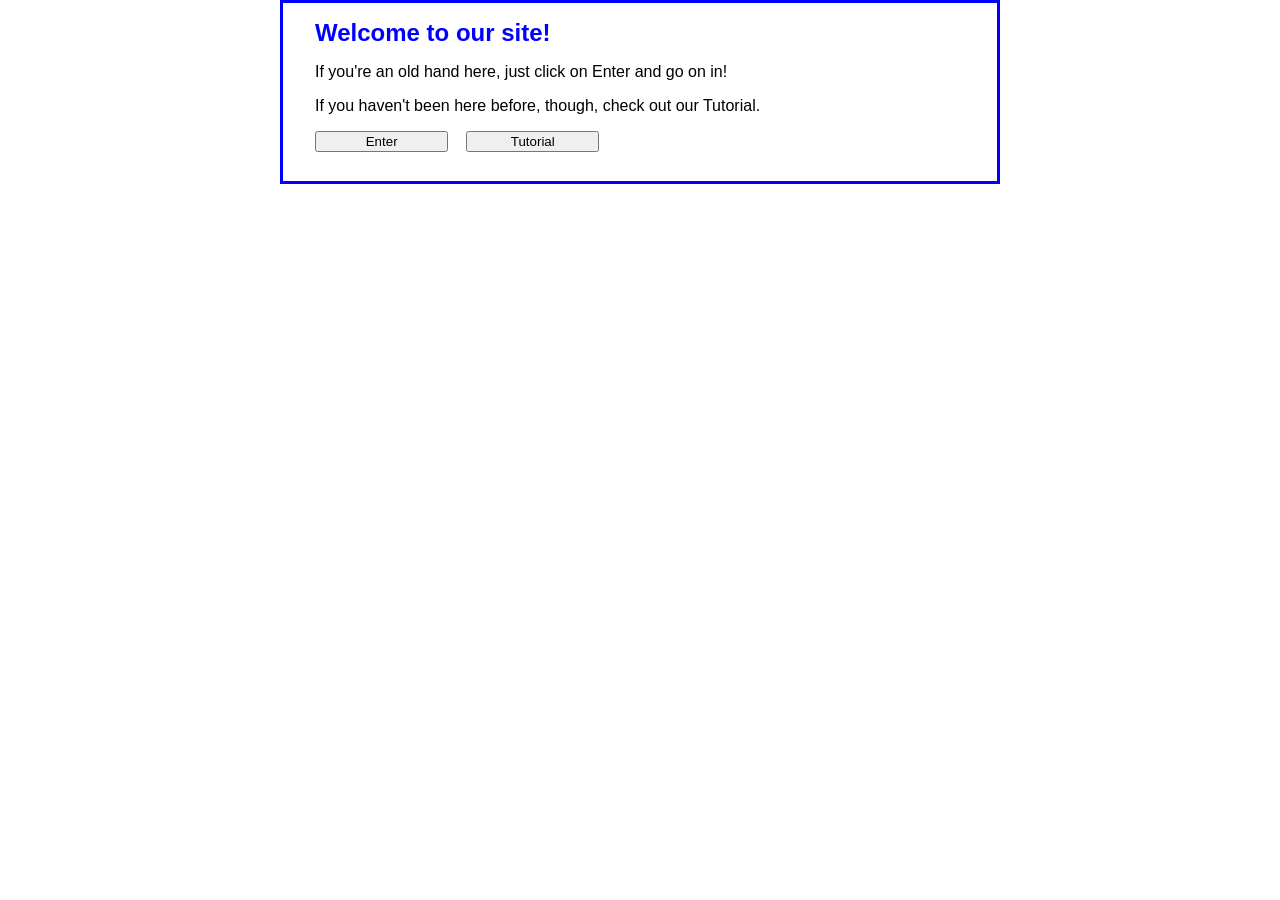
<file: ControlingBrowserAction/tutorial/index.html>
<!DOCTYPE html>
<html>
<head>
    <meta charset="UTF-8">
    <meta name="viewport" content="width=device-width, initial-scale=1">
    <title>Tutorial</title>
    <link type="text/css" rel="stylesheet" href="tutorial.css">
</head>
<body>
  <main>
    <h1>Welcome to our site!</h1> 
    <p>If you're an old hand here, just click on Enter and go on in!</p>
    <p>If you haven't been here before, though, check out our Tutorial.</p>
    
    <input type="button" id="enter" value="Enter">
    <input type="button" id="tutorial" value="Tutorial">
    
  </main> 
  <script src="https://code.jquery.com/jquery-3.4.1.min.js"></script>
  <script>
      $("#enter").click( () => location = "main.html");          
      $("#tutorial").click( () => location = "tutorial1.html");
    </script>
</body>
</html>
</file>
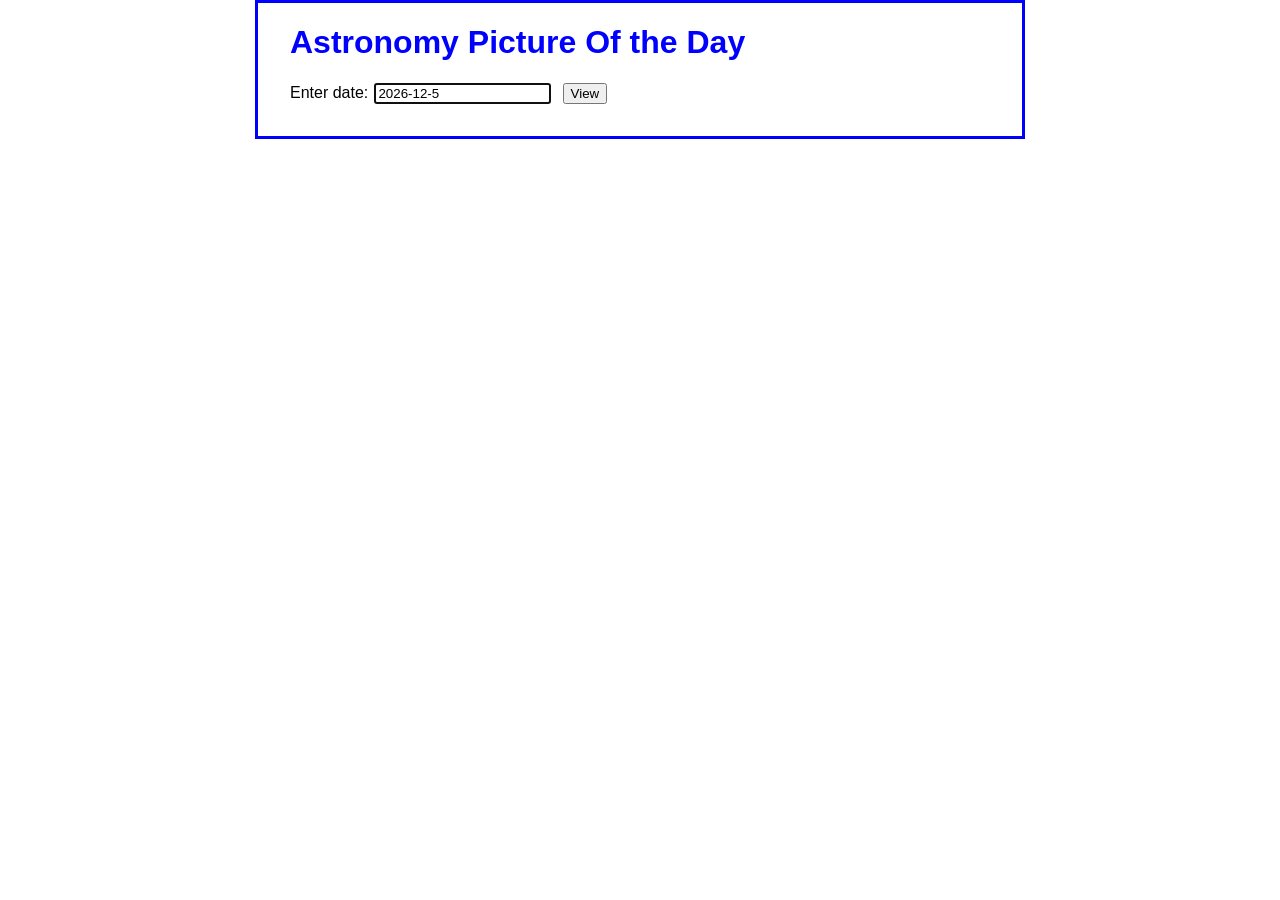
<file: UsingAPIs/astronomy_pod/index.html>
<!DOCTYPE html>
<html lang="en">
<head>
    <meta name="viewport" content="width=device-width, initial-scale=1">
    <title>NASA's APOD Photo Viewer</title>
    <link rel="stylesheet" href="apod.css">
</head>

<body>
    <main>
        <h1>Astronomy Picture Of the Day</h1>
        <div>
            <label for="date">Enter date:</label>
            <input type="text" name="date" id="date">
            <input type="button" id="view_button" value="View">
        </div>
        <div id="display"></div>
    </main>
    <script src="https://code.jquery.com/jquery-3.4.1.min.js"></script>
    <script src="apod.js"></script>
</body>
</html>
</file>
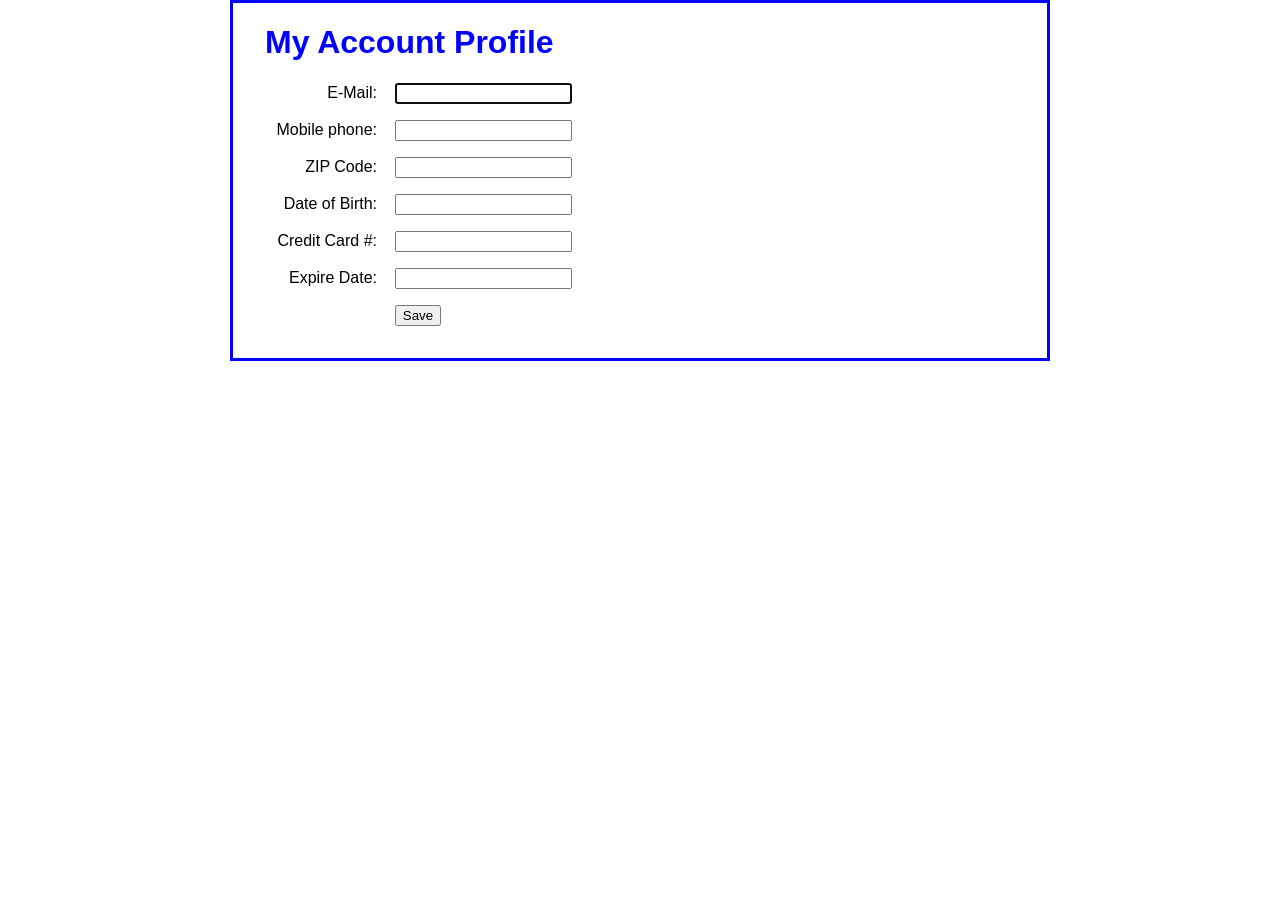
<file: UsingForms/account_profile/index.html>
<!DOCTYPE html>
<html lang="en">
<head>
    <meta charset="UTF-8">
    <meta name="viewport" content="width=device-width, initial-scale=1">
    <title>My Account Profile</title>
    <link rel="stylesheet" href="account_profile.css">
</head>

<body>
    <main>
        <h1>My Account Profile</h1>
        <div>
            <label for="email">E-Mail:</label>
            <input type="text" name="email" id="email">
            <span></span>
        </div>
        <div>
            <label for="phone">Mobile phone:</label>
            <input type="text" name="phone" id="phone">
            <span></span>
        </div>
        <div>
            <label for="zip">ZIP Code:</label>
            <input type="text" name="zip" id="zip">
            <span></span>
        </div>
        <div>
            <label for="dob">Date of Birth:</label>
            <input type="text" name="dob" id="dob">
            <span></span>
        </div>
        <div>
            <label for="card">Credit Card #:</label>
            <input type="text" name="card" id="card">
            <span></span>
        </div>
        <div>
            <label for="cc-date">Expire Date:</label>
            <input type="text" name="cc_date" id="cc_date">
            <span></span>
        </div>
        <div>
            <label></label>
            <input type="button" id="save" value="Save">
        </div>
    </main>    

	<script src="https://code.jquery.com/jquery-3.4.1.slim.min.js"></script>
    <script src="account_profile.js"></script>
</body>
</html>
</file>
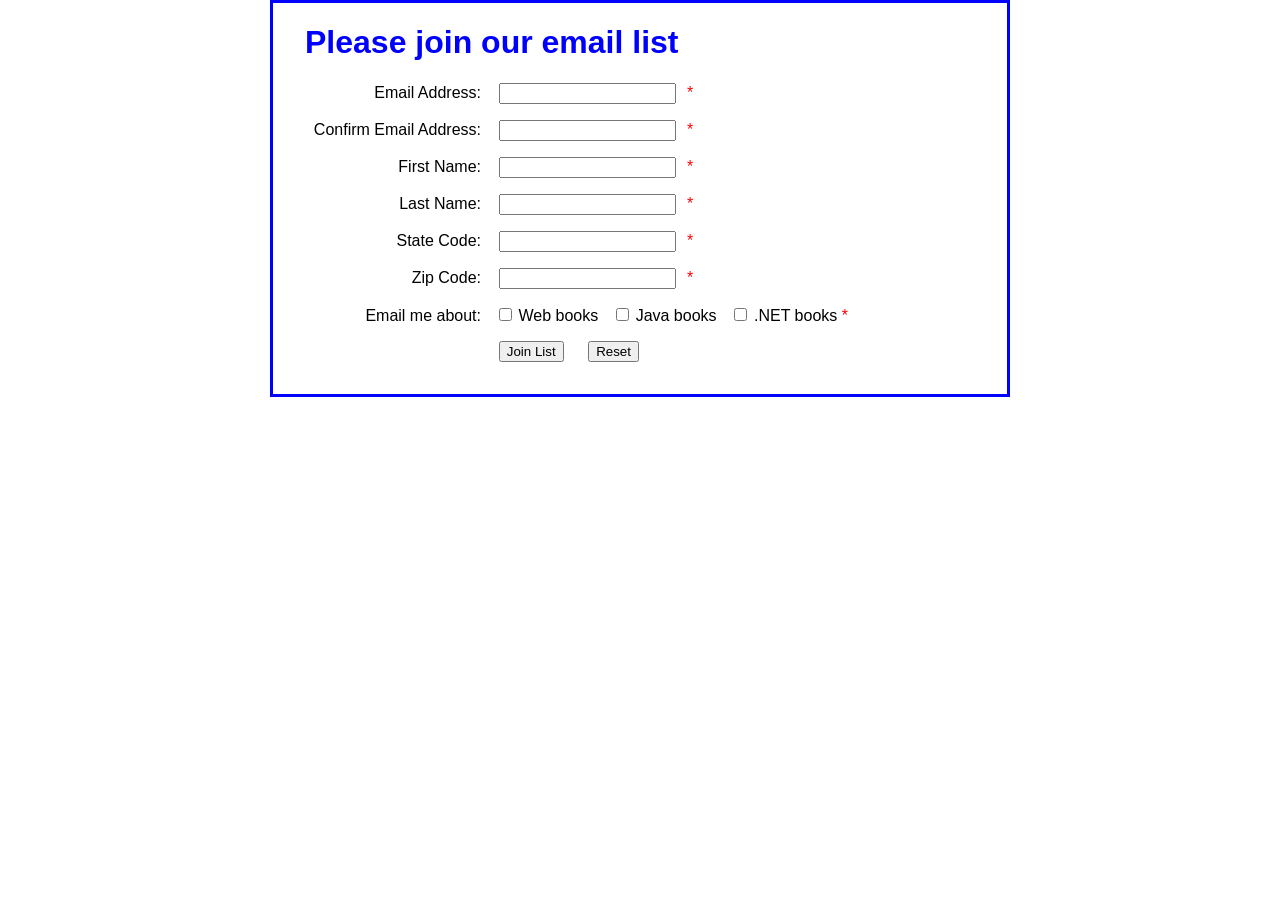
<file: UsingForms/jQueryFormValidator/index.html>
<!DOCTYPE html>
<html>

<head>
    <meta charset="UTF-8">
    <meta name="viewport" content="width=device-width, initial-scale=1">
    <title>Join Email List</title>
    <link rel="stylesheet" href="email_list.css">
</head>

<body>
    <main>
        <h1>Please join our email list</h1>
        <form id="email_form" name="email_form" action="join.html" method="get">
            <div>
                <label for="email_1">Email Address:</label>
                <input type="text" id="email_1" name="email_1">
                <span>*</span>
            </div>

            <div>
                <label for="email_2">Confirm Email Address:</label>
                <input type="text" id="email_2" name="email_2">
                <span>*</span>
            </div>

            <div>
                <label for="first_name">First Name:</label>
                <input type="text" id="first_name" name="first_name">
                <span>*</span>
            </div>

            <div>
                <label for="last_name">Last Name:</label>
                <input type="text" id="last_name" name="last_name">
                <span>*</span>
            </div>

            <div>
                <label for="state">State Code:</label>
                <input type="text" id="state" name="state">
                <span>*</span>
            </div>

            <div>
                <label for="zip_code">Zip Code:</label>
                <input type="text" id="zip_code" name="zip_code">
                <span>*</span>
            </div>

            <div>
                <label>Email me about:</label>
                <input type="checkbox" name="web" id="web" value="web">Web books
                <input type="checkbox" name="java" id="java" value="java">Java books
                <input type="checkbox" name="net" id="net" value="net">.NET books
                <span>*</span>
            </div>
            <div>
                <label>&nbsp;</label>
                <input type="submit" id="join_list" name="join_list" value="Join List">
                <input type="reset" id="reset" name="reset" value="Reset">
            </div>


        </form>
    </main>
    <script src="jquery.js"></script>
    <script src="email_list.js"></script>
</body>

</html>
</file>
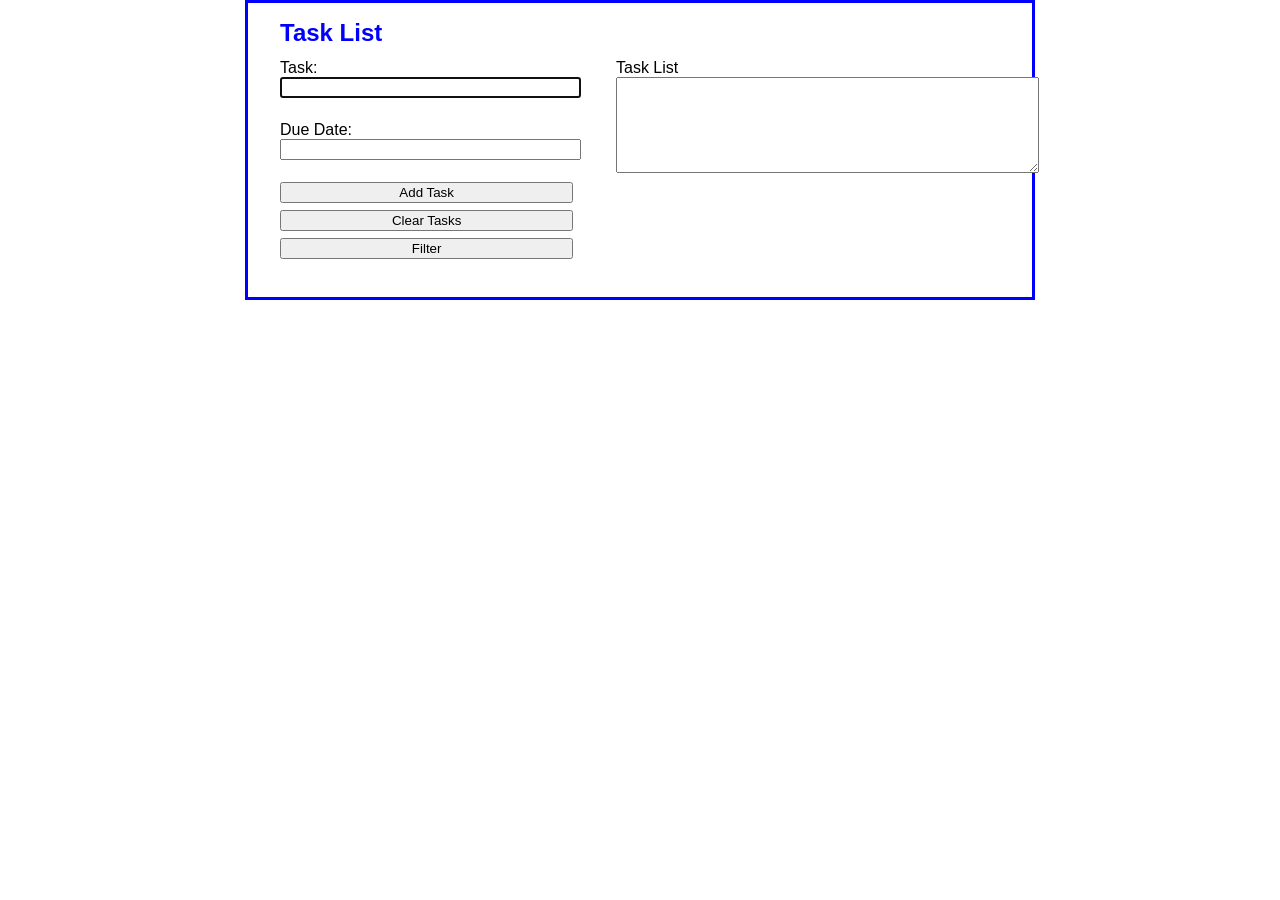
<file: UsingForms/TaskList(Filter:SearchArrays)/index.html>
<!DOCTYPE html>
<html lang="en">
<head>
    <meta charset="UTF-8">
    <meta name="viewport" content="width=device-width, initial-scale=1">
    <title>My Task List</title>
    <link rel="stylesheet" href="task_list.css">
</head>

<body>
    <main>
        <h1>Task List</h1>
        <div id="tasks">
            <label for="task_list">Task List</label><br>
            <textarea id="task_list" rows="6" cols="50"></textarea>
        </div>
        <div>
            <label for="task">Task:</label><br>
            <input type="text" name="task" id="task">
        </div>
        <div>
            <label for="due_date">Due Date:</label><br>
            <input type="text" name="due_date" id="due_date">
        </div>
        <div>
            <input type="button" id="add_task" value="Add Task"><br>
            <input type="button" id="clear_tasks" value="Clear Tasks"><br>
            <input type="button" id="filter" value="Filter">
        </div>
    </main>    

    <script src="https://code.jquery.com/jquery-3.4.1.slim.min.js"></script>
    <script src="task_list.js"></script>
</body>
</html>
</file>
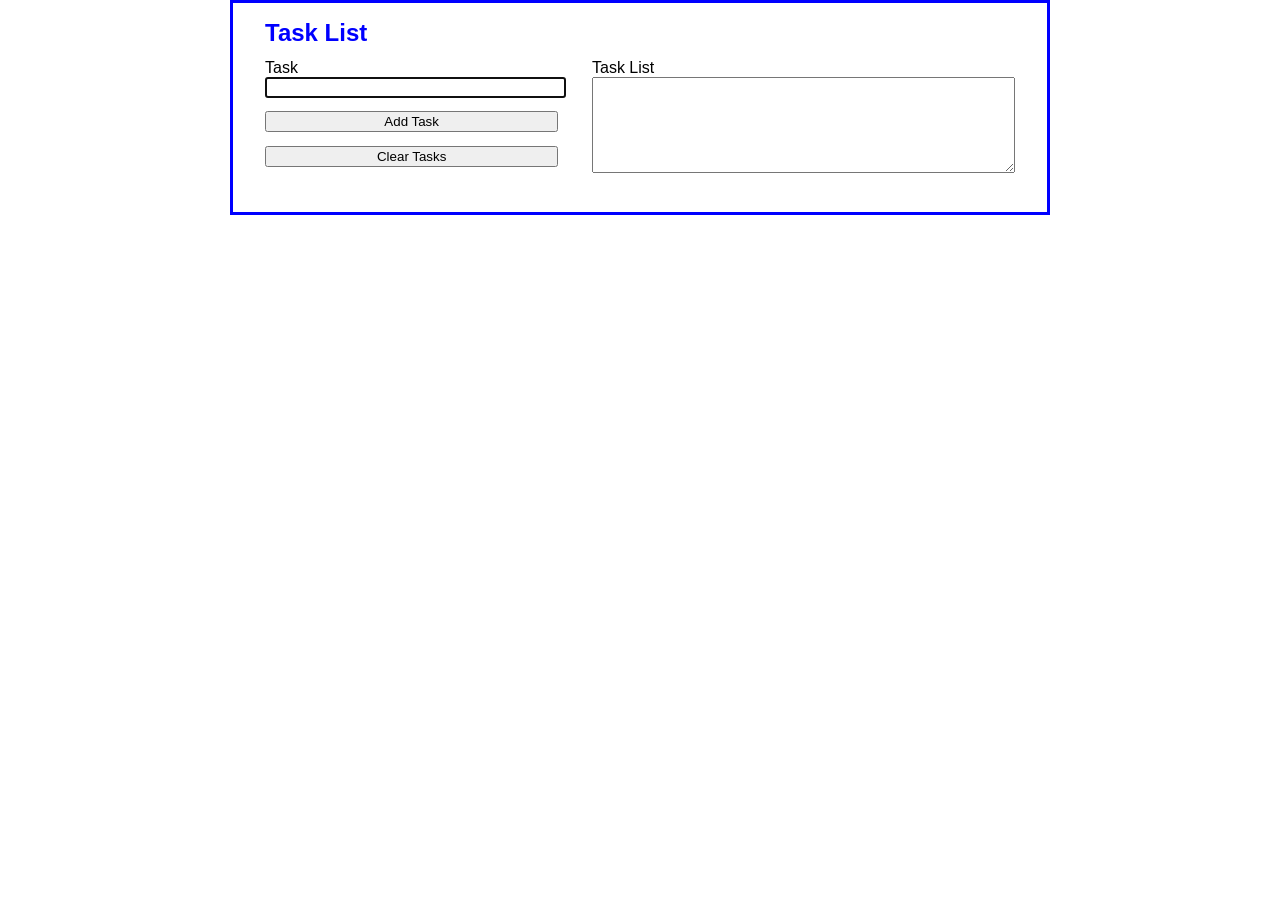
<file: UsingForms/TaskListApp/index.html>
<!DOCTYPE html>
<html>
<head>
  <meta charset="UTF-8">
  <meta name="viewport" content="width=device-width, initial-scale=1"> 
  <title>Task List</title>
  <link type="text/css" rel="stylesheet" href="task_list.css">
</head>
<body>
  <main>
    <h1>Task List</h1> 
    <section id="tasks">
        <label for="task_list">Task List</label><br>
        <textarea id="task_list" rows="6" cols="50"></textarea>
    </section>
    
    <label for="task">Task</label><br>
    <input type="text" name="task" id="task"><br>

    <input type="button" name="add_task" id="add_task" value="Add Task"><br>
    <input type="button" name="clear_tasks" id="clear_tasks" value="Clear Tasks">
  </main> 
  <script src="https://code.jquery.com/jquery-3.4.1.min.js"></script>
  <script type="text/javascript" src="task_list.js"></script>
</body>
</html>
</file>
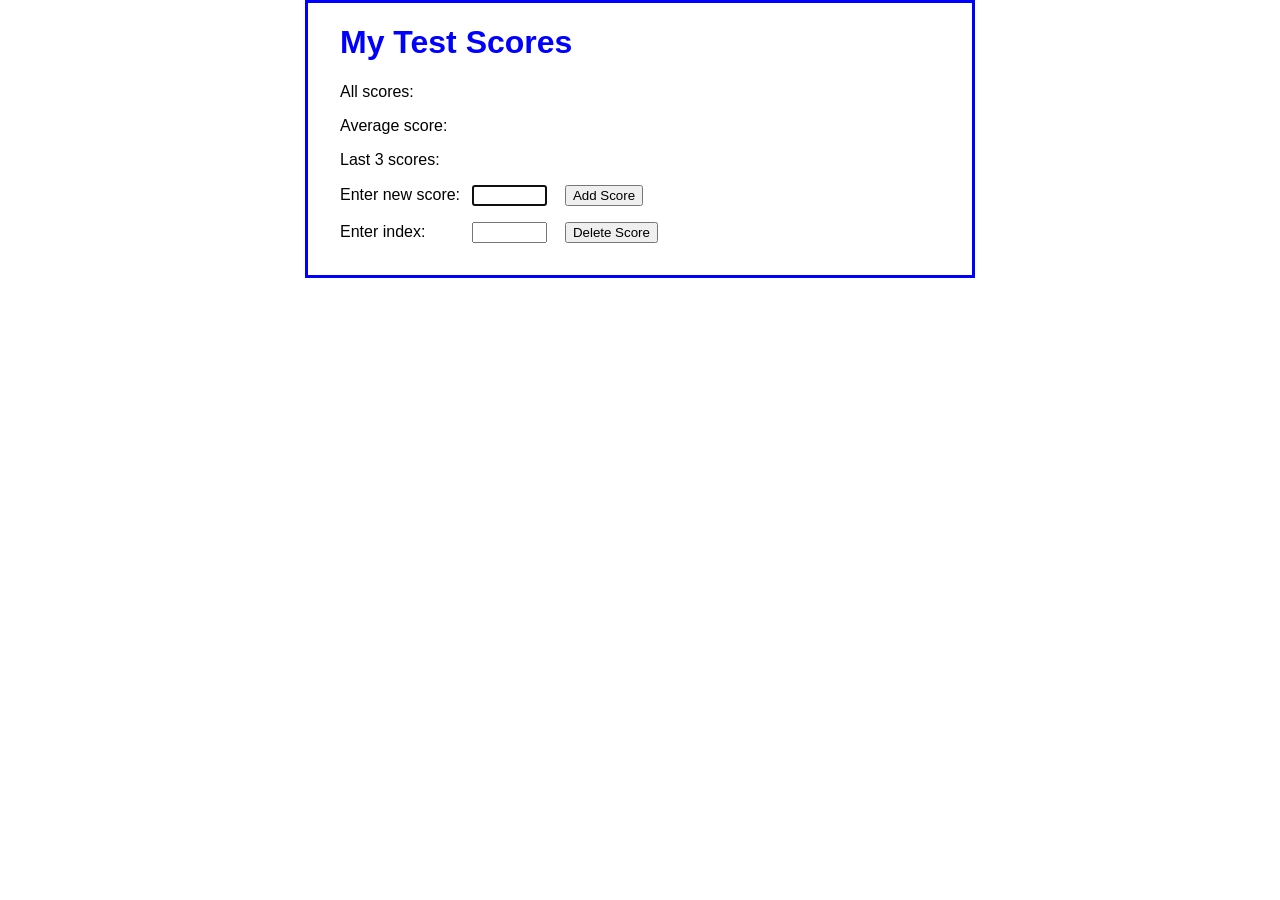
<file: UsingForms/TestScores(ArrayPractice)/index.html>
<!DOCTYPE html>
<html>
<head>
    <meta name="viewport" content="width=device-width, initial-scale=1">
    <title>Average Test Scores - Array</title>
    <link rel="stylesheet" href="test_scores.css">
</head>
<body>
    <main>
        <h1>My Test Scores</h1>
        <div>
            <label>All scores:</label>
            <label id="all"></label>
        </div>
        <div>
            <label>Average score:</label>
            <label id="avg"></label>
        </div>

        <div>
            <label>Last 3 scores:</label>
            <label id="last"></label>
        </div>

        <div>
            <label for="score">Enter new score:</label>
            <input type="text" id="score">
            <input type="button" id="add_score" value="Add Score"><span></span>
        </div>
        <div>
            <label for="index">Enter index:</label>
            <input type="text" id="index">
            <input type="button" id="delete_score" value="Delete Score"><span></span>
        </div>
    </main>

    <script src="https://code.jquery.com/jquery-3.4.1.slim.min.js"></script>
    <script src="test_scores.js"></script>
</body>
</html>
</file>
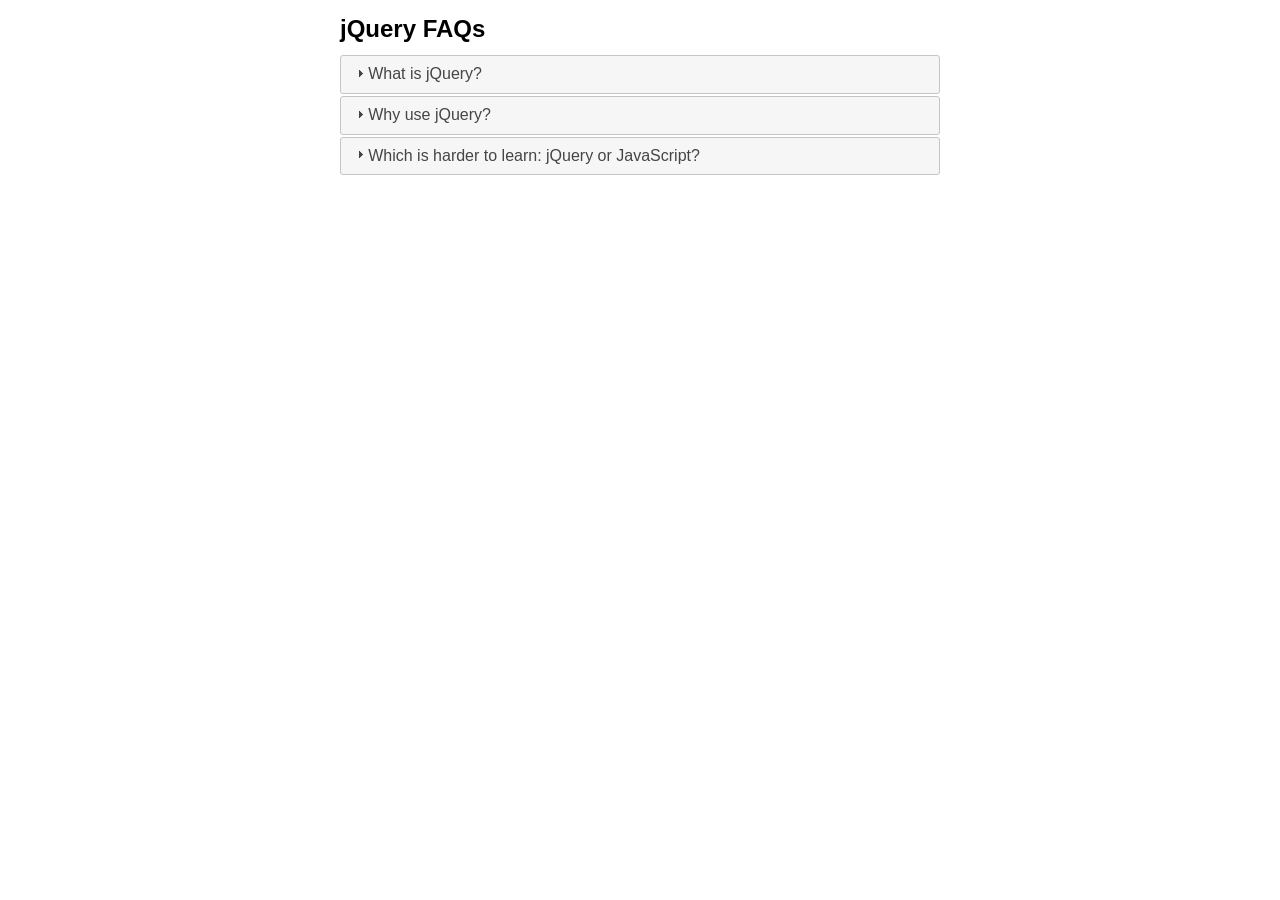
<file: UsingImages/jQueryImgCarousel&Accordian*PlugIns/accordion/index.html>
<!DOCTYPE HTML>
<html lang="en">
<head>
    <meta charset="UTF-8">
    <title>Accordion</title>
    <link rel="stylesheet" type="text/css" href="styles.css">
    <link rel="stylesheet" type="text/css" href="jquery-ui-1.12.1.custom/jquery-ui.min.css">    
</head>

<body>
    <section>
        <h1>jQuery FAQs</h1>       
        <div id="accordion">
             <h3>What is jQuery?</h3>
            <div>
                <p>jQuery is a library of the JavaScript functions that you're most likely 
                   to need as you develop websites.
                </p>
            </div>
            <h3>Why use jQuery?</h3>
            <div>
                <p>Three reasons:</p>
                <ul>
                    <li>It's free.</li>
                    <li>It lets you get more done in less time.</li>
                    <li>Its cross-browser compatible.</li>
                </ul>
            </div>
            <h3>Which is harder to learn: jQuery or JavaScript?</h3>
            <div>
                <p>For many things, jQuery is easier to learn than JavaScript.
                   But remember that jQuery is JavaScript.
                </p>
            </div>
        </div>
    </section>
    <script src="https://code.jquery.com/jquery-3.4.1.min.js"></script>
    <script src="jquery-ui-1.12.1.custom/jquery-ui.min.js"></script>    
    <script>
        
        $(document).ready( () => 
            $("#accordion").accordion({ 
                event: "dblclick",
                heightStyle: "content",
                collapsible: true,
                active: false
            })
        )
    </script>    
</body>
</html>
</file>
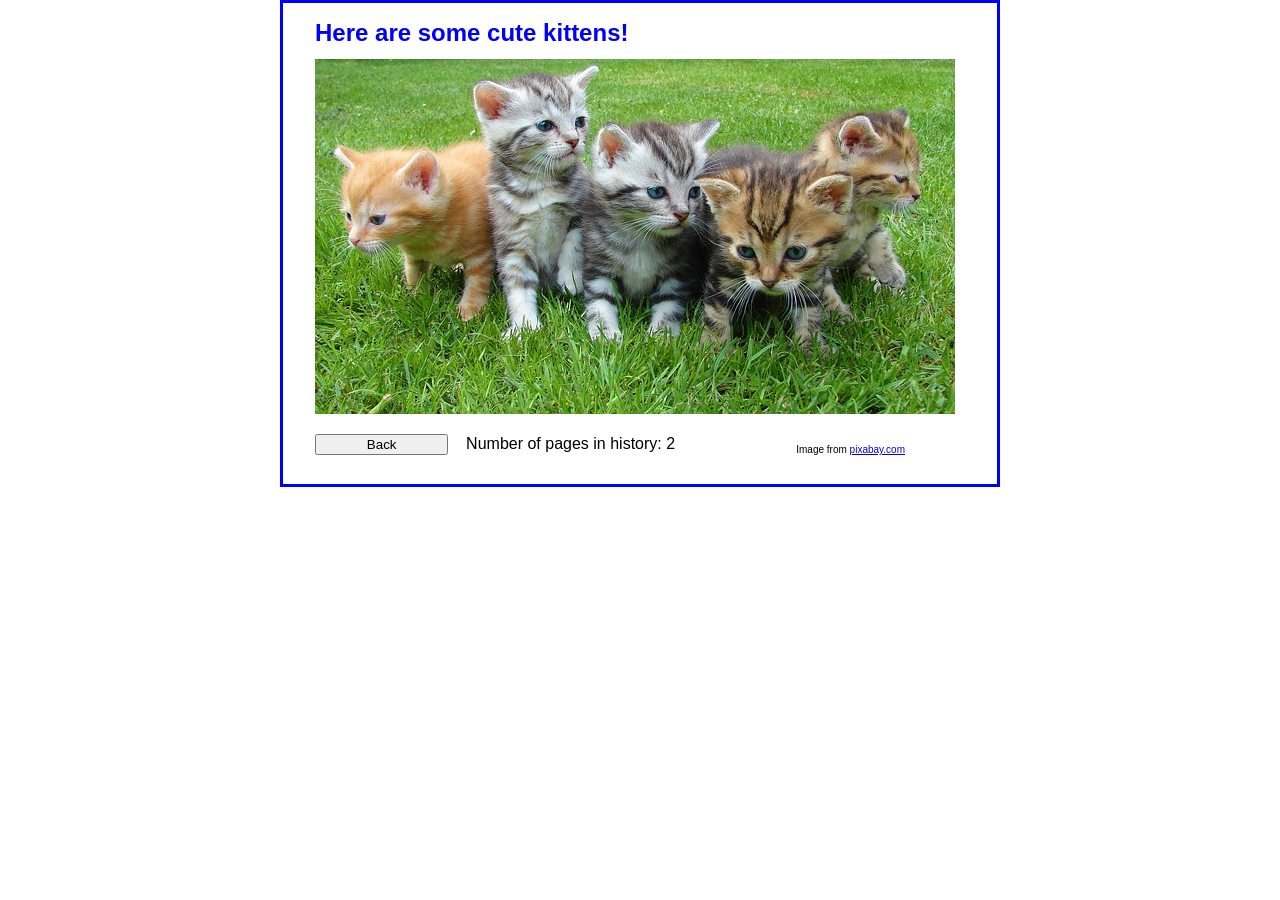
<file: ControlingBrowserAction/tutorial/main.html>
<!DOCTYPE html>
<html>
<head>
    <meta charset="UTF-8">
    <meta name="viewport" content="width=device-width, initial-scale=1">
    <title>Tutorial</title>
    <link type="text/css" rel="stylesheet" href="tutorial.css">
</head>
<body>
  <main>
    <h1>Here are some cute kittens!</h1> 
    <img src="images/kittens.jpg" alt="kittens" />
    <p class="attribution">Image from <a href="https://pixabay.com/" target="_blank">pixabay.com</a></p>
    
    <input type="button" id="back" value="Back">
	
	Number of pages in history: 
    <script>
        document.write(history.length);
    </script>
  </main> 
  <script src="https://code.jquery.com/jquery-3.1.1.min.js"></script>
  <script>
      $( "#back" ).click(function() {
          history.back();
      });
  </script>
</body>
</html>
</file>
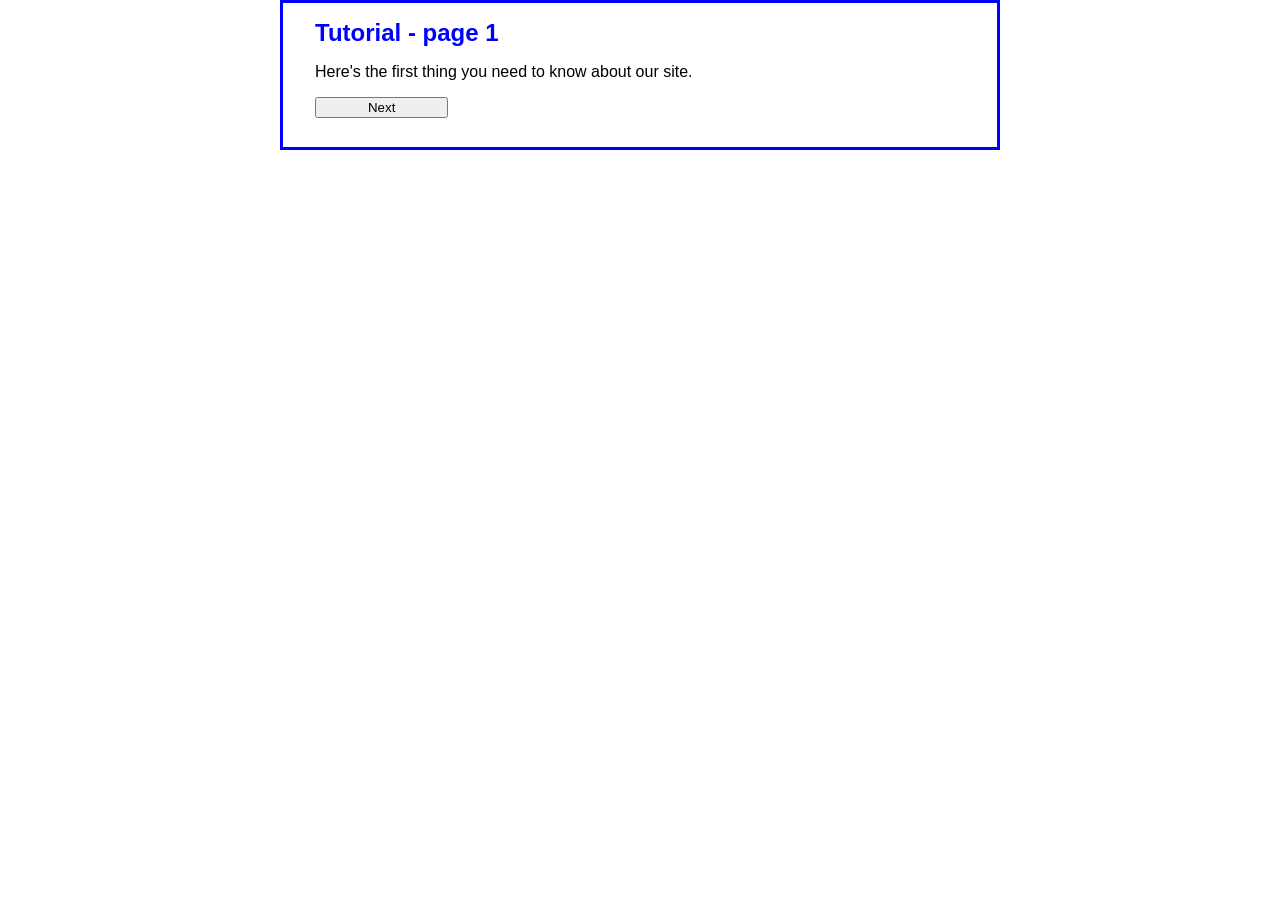
<file: ControlingBrowserAction/tutorial/tutorial1.html>
<!DOCTYPE html>
<html>
<head>
    <meta charset="UTF-8">
    <meta name="viewport" content="width=device-width, initial-scale=1">
    <title>Tutorial</title>
    <link type="text/css" rel="stylesheet" href="tutorial.css">
</head>
<body>
  <main>
    <h1>Tutorial - page 1</h1> 
    <p>Here's the first thing you need to know about our site.</p>
    
    <input type="button" id="next" value="Next">
  </main>  
  <script src="https://code.jquery.com/jquery-3.4.1.min.js"></script>
  <script>
      //$("#next").click( () => location.replace("tutorial2.html"))
      $("#next").click( () => location = "tutorial2.html");
  </script>
</body>
</html>
</file>
<file: ControlingBrowserAction/tutorial/tutorial.css>
body {
    font-family: Verdana, Arial, Helvetica, sans-serif;
    font-size: 100%;
    background-color: white;
    width: 650px;
    margin: 0 auto;
    border: 3px solid blue;
    padding: 0 2em 1em;
}
h1 { 
    font-size: 150%;
    color: blue;
    margin-bottom: .5em;
}
label {
    float: left;
    width: 8em;
}
input {
    width: 22em;
    margin-right: 1em;
    margin-bottom: 1em;
}
input[type=button] {
    width: 10em;
}
img {
    padding-bottom: 1em;
}
.attribution {
    float: right;
    font-size: x-small;
    padding-right: 6em;
}
</file>
<file: UsingAPIs/astronomy_pod/apod.css>
body {
    font-family: Arial, Helvetica, sans-serif;
    background-color: white;
    margin: 0 auto;
    width: 700px;
    border: 3px solid blue;
    padding: 0 2em 1em;
}
h1, h3 {
    color: blue;
}
div {
    margin-bottom: 1em;
}
label {
    display: inline-block;
    width: 5em;
}
input {
    margin-right: 0.5em;
}
.error {
    color: red;
}
.right {
    float: right;
}
</file>
<file: UsingForms/account_profile/account_profile.css>
body {
    font-family: Arial, Helvetica, sans-serif;
    background-color: white;
    margin: 0 auto;
    width: 750px;
    border: 3px solid blue;
    padding: 0 2em 1em;
}
h1 {
    color: blue;
}
div {
    margin-bottom: 1em;
}
label {
    display: inline-block;
    width: 7em;
    text-align: right;
}
input {
    margin-left: 1em;
    margin-right: 0.5em;
}
span {
    color: red;
}
</file>
<file: UsingForms/jQueryFormValidator/email_list.css>
body {
    font-family: Arial, Helvetica, sans-serif;
    background-color: white;
    margin: 0 auto;
    width: 670px;
    border: 3px solid blue;
    padding: 0 2em 1em;
}
h1 {
    color: blue;
}
div {
    margin-bottom: 1em;
}
label {
    display: inline-block;
    width: 11em;
    text-align: right;
}
input {
    margin-left: 1em;
    margin-right: 0.5em;
}
span {
    color: red;
}
</file>
<file: UsingForms/TaskList(Filter:SearchArrays)/task_list.css>
body {
    font-family: Arial, Helvetica, sans-serif;
    background-color: white;
    margin: 0 auto;
    width: 720px;
    border: 3px solid blue;
    padding: 0 2em 1em;
}
h1 {
    font-size: 150%;
    color: blue;
    margin-bottom: .5em;
}
div {
    margin-bottom: 1em;
}
input {
    width: 22em;
    margin-bottom: .5em;
}
#tasks {
    margin-top: 0;
    float: right; 
    width: 24em;
    min-height: 5em;
}
</file>
<file: UsingForms/TaskListApp/task_list.css>
body {
    font-family: Verdana, Arial, Helvetica, sans-serif;
    font-size: 100%;
    background-color: white;
    width: 750px;
    margin: 0 auto;
    border: 3px solid blue;
	padding: 0 2em 2em;
}
h1 { 
    font-size: 150%;
    color: blue;
    margin-bottom: .5em;
}
input {
    width: 22em;
    margin-right: 1em;
    margin-bottom: 1em;
}
#tasks {
    margin-top: 0;
    float: right;
}
</file>
<file: UsingForms/TestScores(ArrayPractice)/test_scores.css>
body {
    font-family: Arial, Helvetica, sans-serif;
    background-color: white;
    margin: 0 auto;
    width: 600px;
    border: 3px solid blue;
    padding: 0 2em 1em;
}
h1 {
    color: blue;
}
div {
    margin-bottom: 1em;
}
label {
    display: inline-block;
    width: 8em;
}
input {
    margin-right: 1em;
}
span {
    color: red;
}
#score, #index {
    width: 5em;
}
</file>
<file: UsingImages/jQueryImgCarousel&Accordian*PlugIns/accordion/styles.css>
* {
	margin: 0;
	padding: 0;
}
body {
	font-family: Verdana, Arial, Helvetica, sans-serif;
    font-size: 100%;
	width: 650px;
	margin: 0 auto;
}
section {
	padding: 15px 25px;
}
h1 { 
	font-size: 150%;
	margin-bottom: .5em;
}
ul {
	padding-left: 45px;
}
li {
	padding-bottom: .25em;
}
</file>
